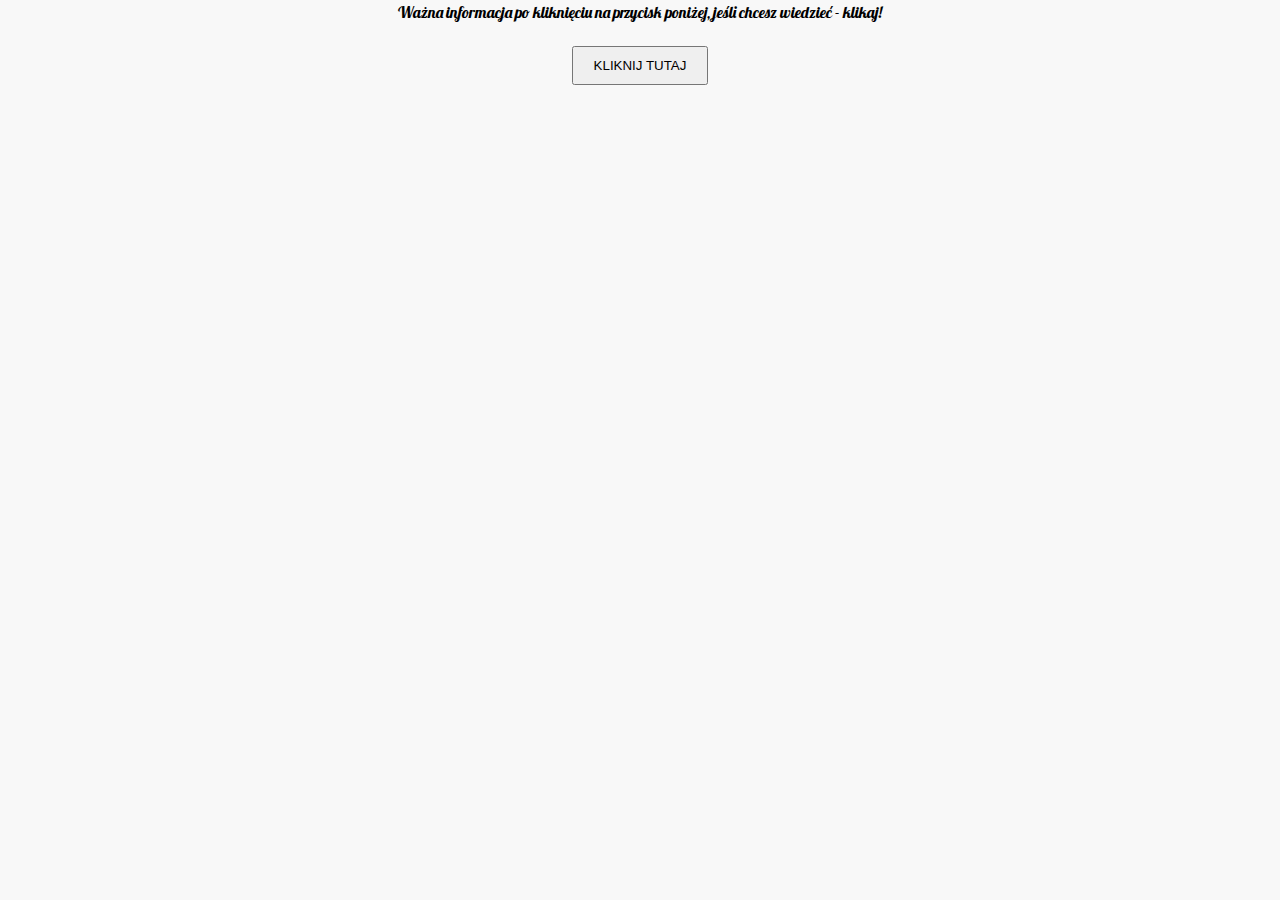
<file: index.html>
<!DOCTYPE html>
<html lang="pl">
<head>
<link rel="stylesheet" href="styles.css">
    <meta charset="UTF-8">
    <title>Ważna Informacja</title>
</head>
<body>
    <p>Ważna informacja po kliknięciu na przycisk poniżej, jeśli chcesz wiedzieć - klikaj!</p>
    <button onclick="location.href='second_page.html'">KLIKNIJ TUTAJ</button>
</body>
</html>
</file>
<file: styles.css>
@import url('https://fonts.googleapis.com/css2?family=Lobster&display=swap');

body {
    font-family: 'Lobster', sans-serif;
    line-height: 1.6;
    margin: 0;
    padding: 0;
    background-color: #f8f8f8;
    color: #000;
    text-align: center;
}

button {
    padding: 10px 20px;
    margin-top: 20px;
}

p {
    width: 90%;
    max-width: 600px;
    margin: auto;
}

/* Styles for devices with width 960px to 1024px */
@media all and (min-width:960px) and (max-width: 1024px) {
    body {
        font-size: 50px;
    }
    button {
        font-size: 50px;
    }
}

/* Styles for devices with width 801px to 959px */
@media all and (min-width:801px) and (max-width: 959px) {
    body {
        font-size: 48px;
    }
    button {
        font-size: 48px;
    }
}

/* Styles for devices with width 769px to 800px */
@media all and (min-width:769px) and (max-width: 800px) {
    body {
        font-size: 46px;
    }
    button {
        font-size: 46px;
    }
}

/* Styles for devices with width 569px to 768px */
@media all and (min-width:569px) and (max-width: 768px) {
    body {
        font-size: 44px;
    }
    button {
        font-size: 44px;
    }
}

/* Styles for devices with width 481px to 568px */
@media all and (min-width:481px) and (max-width: 568px) {
    body {
        font-size: 42px;
    }
    button {
        font-size: 42px;
    }
}

/* Styles for devices with width 321px to 480px */
@media all and (min-width:321px) and (max-width: 480px) {
    body {
        font-size: 40px;
    }
    button {
        font-size: 40px;
    }
}

/* Styles for devices with width up to 320px */
@media all and (min-width:0px) and (max-width: 320px) {
    body {
        font-size: 38px;
    }
    button {
        font-size: 38px;
    }
}
</file>
